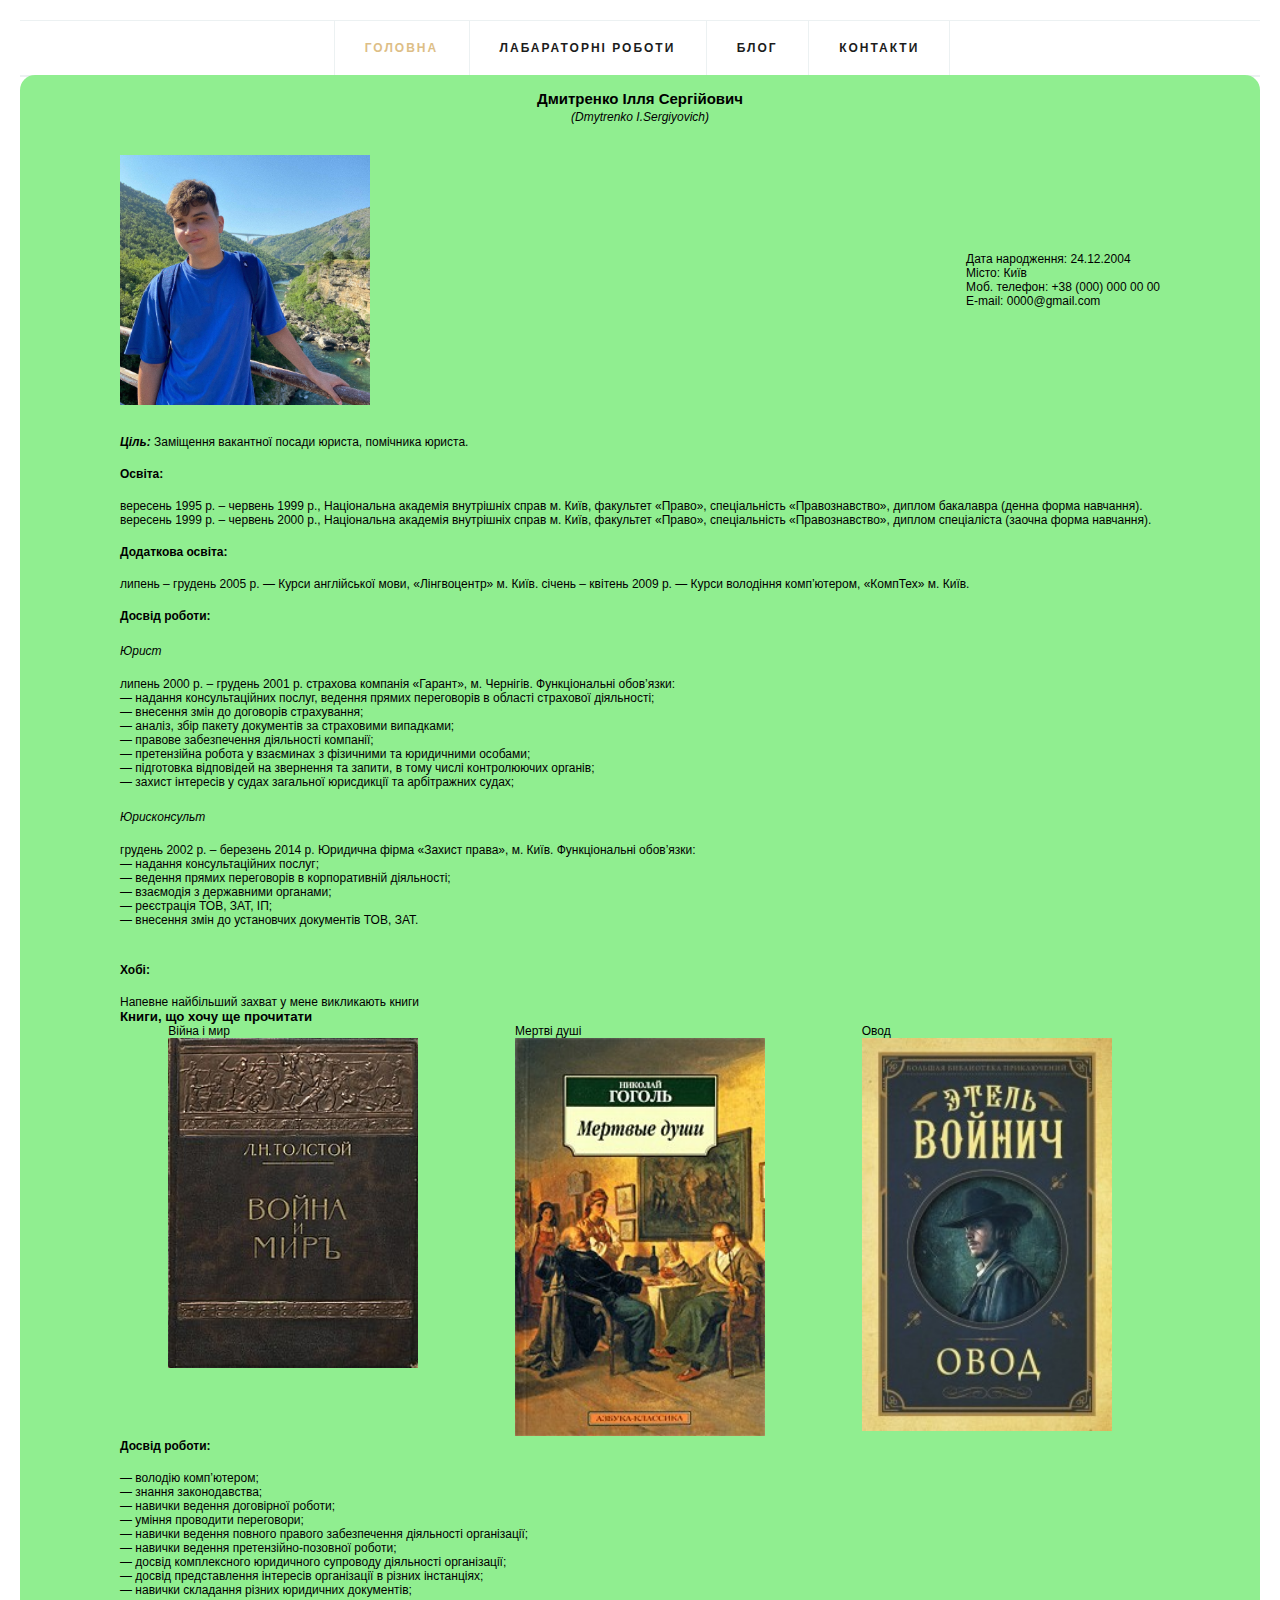
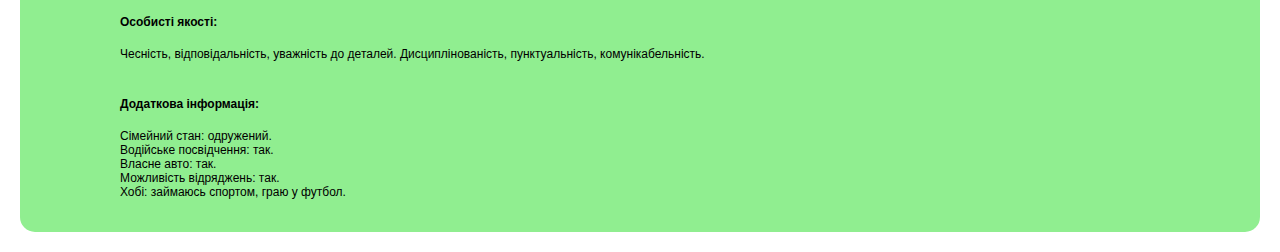
<file: index.html>
<!DOCTYPE html>
<html lang="en">
  <head>
    <meta charset="UTF-8" />
    <meta http-equiv="X-UA-Compatible" content="IE=edge" />
    <meta name="viewport" content="width=device-width, initial-scale=1.0" />
    <title>Лабараторна робота №6</title>
    <link rel="stylesheet" href="./styles/style.css" />
  </head>
  <body>
    <nav>
      <ul class="topmenu">
        <li><a href="#" class="active">Головна<span class="fa fa-angle-down"></span></a>
        </li>
        <li><a href="#">Лабараторні роботи</a><ul class="submenu">
          <li><a href="./lab1/index.html">Лабараторна робота №1</a></li>
          <li><a href="./lab2/index.html">Лабараторна робота №2</a></li>
          <li><a href="./lab3/index.html">Лабараторна робота №3<span class="fa fa-angle-down"></span></a></li>
          <li><a href="./lab4/index.html">Лабараторна робота №4</a></li>
          <li><a href="./lab5/lab5_1/index.html">Лабараторна робота №5<span class="fa fa-angle-down"></span></a></li>
        </ul>
        </li>
        <li><a href="#">Блог</a>
          <ul class="submenu">
            <li><a href="">меню другого рівня</a>
            </li>
            <li><a href="#">меню другого рівня<span class="fa fa-angle-down"></span></a>
              <ul class="submenu">
            <li><a href="#">меню третього рівня</a></li>
            <li><a href="#">меню третього рівня</a></li>
            <li><a href="#">меню третього рівня</a></li>
          </ul>
            </li>
            <li><a href="#">меню другого рівня</a></li>
          </ul>
        </li>
        <li><a href="#">Контакти</a>
          <ul class="submenu">
            <li><a href="">меню другого рівня</a>
            </li>
            <li><a href="#">меню другого рівня<span class="fa fa-angle-down"></span></a>
              <ul class="submenu">
            <li><a href="#">меню третього рівня</a></li>
            <li><a href="#">меню третього рівня</a></li>
            <li><a href="#">меню третього рівня</a></li>
          </ul>
            </li>
            <li><a href="#">меню другого рівня</a></li>
          </ul>
        </li>
      </ul>
    </nav>
    <div class="resume">
      <div class="h_span">
        <h1>Дмитренко Ілля Сергійович</h1>
        <span>(Dmytrenko I.Sergiyovich)</span>
      </div>
      <div class="image_contacts">
        <img src="./images/IMG_1099.JPG" alt="ilya_photo">
        <div class="contacts">
          <p>Дата народження: 24.12.2004 <br>
            Місто: Київ <br>
            Моб. телефон: +38 (000) 000 00 00 <br>
            E-mail: 0000@gmail.com</p>
        </div>
      </div>
      <p><span>Ціль:</span> Заміщення вакантної посади юриста, помічника юриста.</p>
      <br>

      <h2>Освіта:</h2>
      <br>
      <p>вересень 1995 р. – червень 1999 р., Національна академія внутрішніх справ м. Київ, факультет «Право», спеціальність «Правознавство», диплом бакалавра (денна форма навчання).
        вересень 1999 р. – червень 2000 р., Національна академія внутрішніх справ м. Київ, факультет «Право», спеціальність «Правознавство», диплом спеціаліста (заочна форма навчання).</p>
      <br>
      <h2>Додаткова освіта:</h2>
      <br>
      <p>липень – грудень 2005 р. — Курси англійської мови, «Лінгвоцентр» м. Київ.
        січень – квітень 2009 р. — Курси володіння комп’ютером, «КомпТех» м. Київ.</p>
      <br>
      <h2>Досвід роботи:</h2>
      <br>
      <span>Юрист</span>
      <br> <br>
      <p>липень 2000 р. – грудень 2001 р. страхова компанія «Гарант», м. Чернігів.
        Функціональні обов’язки:</p>
        <ul>
          <li>— надання консультаційних послуг, ведення прямих переговорів в області страхової діяльності;</li>
          <li>— внесення змін до договорів страхування;</li>
          <li>— аналіз, збір пакету документів за страховими випадками;</li>
          <li>— правове забезпечення діяльності компанії;</li>
          <li>— претензійна робота у взаєминах з фізичними та юридичними особами;</li>
          <li>— підготовка відповідей на звернення та запити, в тому числі контролюючих органів;</li>
          <li>— захист інтересів у судах загальної юрисдикції та арбітражних судах;</li>
        </ul>
      <br>
      <span>Юрисконсульт</span>
      <br> <br>
      <p>грудень 2002 р. – березень 2014 р. Юридична фірма «Захист права», м. Київ.
        Функціональні обов’язки:</p>
        <ul>
          <li>— надання консультаційних послуг;</li>
          <li>— ведення прямих переговорів в корпоративній діяльності;</li>
          <li>— взаємодія з державними органами;</li>
          <li>— реєстрація ТОВ, ЗАТ, ІП;</li>
          <li>— внесення змін до установчих документів ТОВ, ЗАТ.</li>
        </ul>
      <br>
      <br>
      <h2>Хобі:</h2>
      <br>
      <p>Напевне найбільший захват у мене викликають книги</p>
  <h5>Книги, що хочу ще прочитати</h5>
<ul class = "books">
  <li class = "red">Війна і мир <br> <img src="./images/220px-Толстой_Л._Н._Война_и_мир,_Т._1._Обложка_изд.1912г,Россия.jpg" alt="Війна і мир"></li>
  <li class = "green">Мертві душі <br> <img src="./images/boocover.jpg" alt="Мертві душі"></li>
  <li class = "blue">Овод <br> <img src="./images/boocover (1).jpg" alt="Овод"></li>
</ul>
      <h2>Досвід роботи:</h2>
      <br>
      <ul>
        <li>— володію комп’ютером;</li>
        <li>— знання законодавства;</li>
        <li>— навички ведення договірної роботи;</li>
        <li>— уміння проводити переговори;</li>
        <li>— навички ведення повного правого забезпечення діяльності організації;</li>
        <li>— навички ведення претензійно-позовної роботи;</li>
        <li>— досвід комплексного юридичного супроводу діяльності організації;</li>
        <li>— досвід представлення інтересів організації в різних інстанціях;</li>
        <li>— навички складання різних юридичних документів;</li>
      </ul>
      <br>
      <h2>Особисті якості:</h2>
      <br>
      <p>Чесність, відповідальність, уважність до деталей.
        Дисциплінованість, пунктуальність, комунікабельність.</p>
      <br>
      <br>
      <h2>Додаткова інформація:</h2>
      <br>
      <p>Сімейний стан: одружений. <br>
        Водійське посвідчення: так. <br>
        Власне авто: так. <br>
        Можливість відряджень: так. <br>
        Хобі: займаюсь спортом, граю у футбол. </p>
      <br>
    </div>
  </body>
</html>
</file>
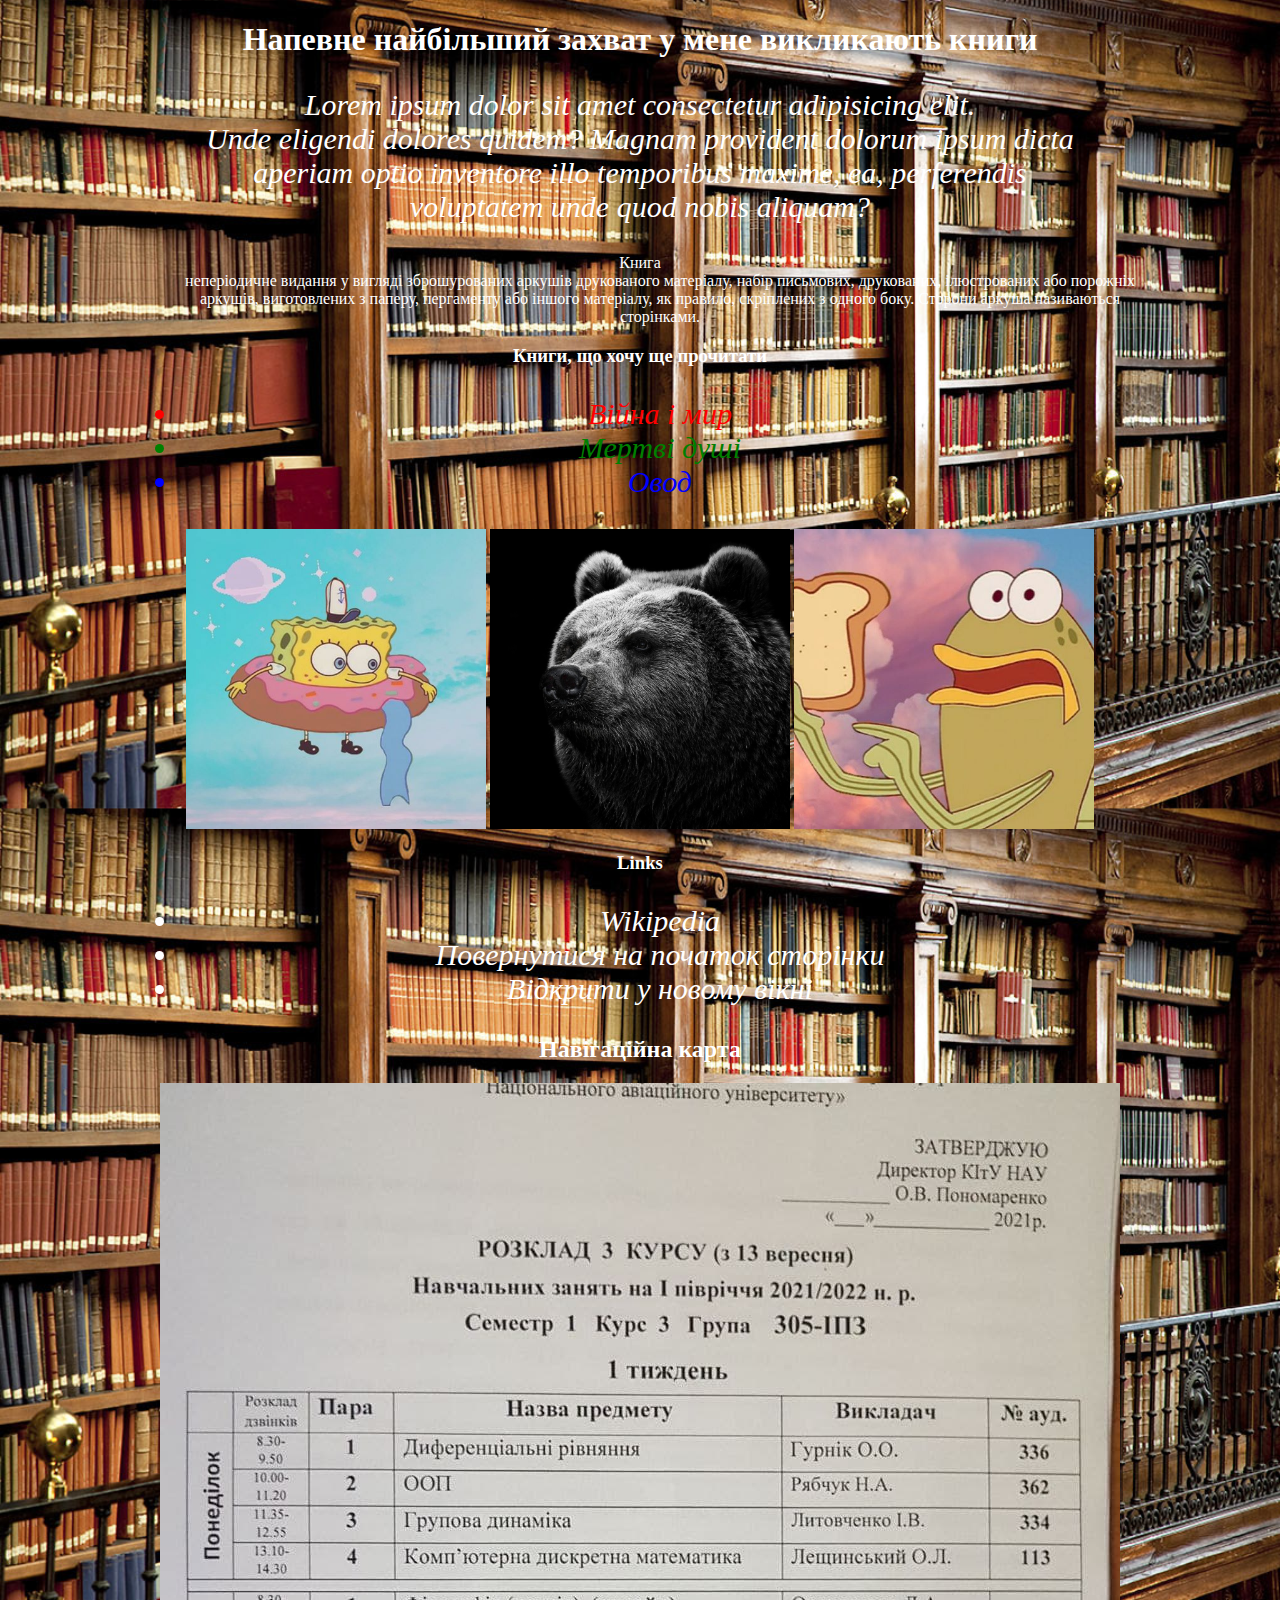
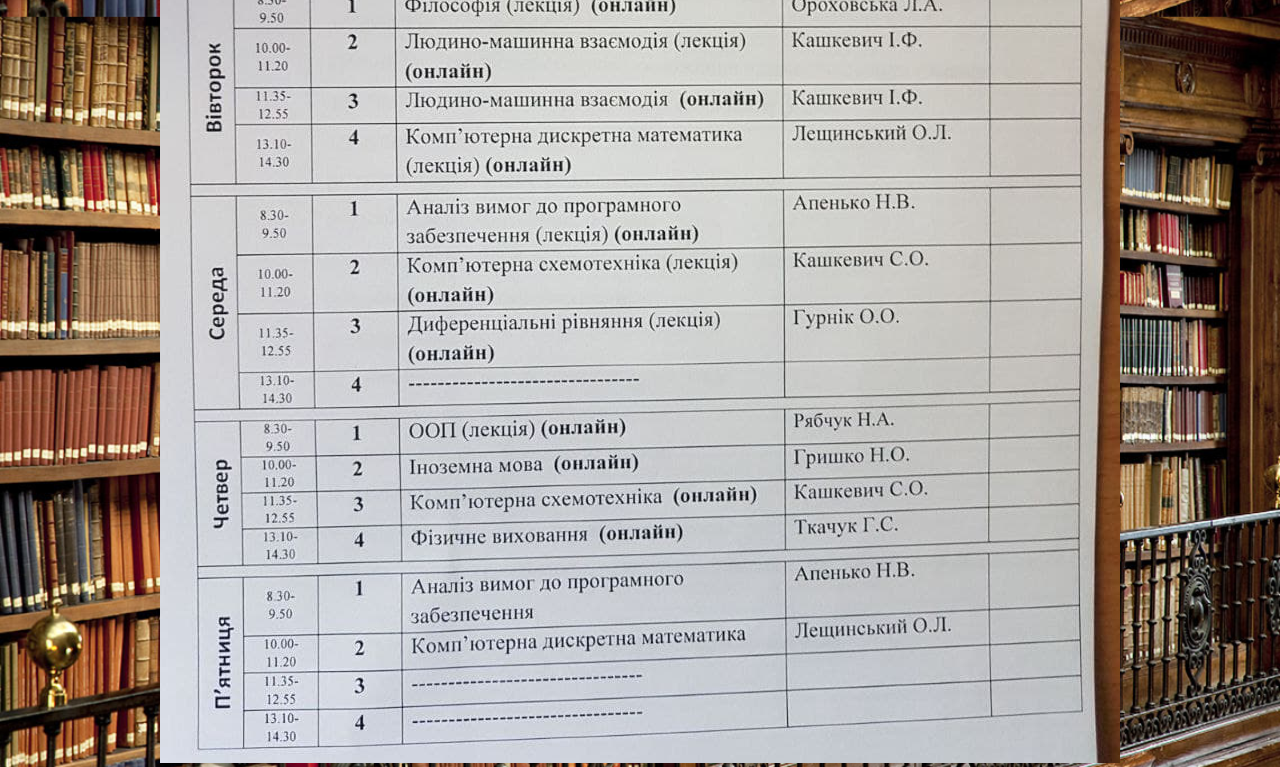
<file: lab2/index.html>
<!DOCTYPE html>
<html lang="en">
<head>
  <meta charset="UTF-8">
  <meta http-equiv="X-UA-Compatible" content="IE=edge">
  <meta name="viewport" content="width=device-width, initial-scale=1.0">
  <link rel="stylesheet" href="./style/style.css">
  <title>Книги</title>
</head>
<body>
<h1><a name = "title_books">Напевне найбільший захват у мене викликають книги</a></h1>
<p class = "big_text">Lorem ipsum dolor sit amet consectetur adipisicing elit.<br>
  Unde eligendi dolores quidem? Magnam provident dolorum ipsum dicta<br>
  aperiam optio inventore illo temporibus maxime, ea, perferendis<br>
  voluptatem unde quod nobis aliquam?</p>
  <dl compact>
    <dt>Книга<dd>неперіодичне видання у вигляді зброшурованих аркушів друкованого матеріалу, набір письмових, друкованих, ілюстрованих або порожніх аркушів, виготовлених з паперу, пергаменту або іншого матеріалу, як правило, скріплених з одного боку. Сторони аркуша називаються сторінками.
  </dl>
  <h3>Книги, що хочу ще прочитати</h3>
<ul>
  <li class = "red">Війна і мир</li>
  <li class = "green">Мертві душі</li>
  <li class = "blue">Овод</li>
</ul>

<div class = "images">
  <img class = "img_1" src="./images/DpWM6U.jpg" alt="spange bob">
  <img class = "img_1" src="./images/wallpapersden.com_bear-grizzly-bear-eyes_480x480.jpg" alt="bear">
  <img class = "img_1" src="./images/xkXhNQ.jpg" alt="fish">
</div>

<h3>Links</h3>
<ul>
  <li><a href = "https://en.wikipedia.org/wiki/English_Wikipedia">Wikipedia</a></li>
  <li><a href = "#title_books">Повернутися на початок сторінки</a></li>
  <li><a href = "index.html" target="_blank">Відкрити у новому вікні</a></li>
</ul>

<h2>Навігаційна карта</h2>

<img src="./images/photo_2021-09-16_10-30-56.jpg" alt="розклад" usemap="#navigation">

<map name="navigation">
  <area shape="rect" coords="0,0,966, 508" href="https://ru.wikipedia.org/wiki/%D0%9F%D0%BE%D0%BD%D0%B5%D0%B4%D0%B5%D0%BB%D1%8C%D0%BD%D0%B8%D0%BA" alt="monday">
  <area shape="rect" coords="0, 508, 964,700" href="https://ru.wikipedia.org/wiki/%D0%92%D1%82%D0%BE%D1%80%D0%BD%D0%B8%D0%BA" alt="tuesday">
  <area shape="rect" coords="0,700, 961,912" href="https://ru.wikipedia.org/wiki/%D0%A1%D1%80%D0%B5%D0%B4%D0%B0" alt="wednesday">
  <area shape="rect" coords="0,912, 976, 1079" href="https://ru.wikipedia.org/wiki/%D0%A7%D0%B5%D1%82%D0%B2%D0%B5%D1%80%D0%B3" alt="thursday">
  <area shape="rect" coords="0,1079, 960,1270" href="https://ru.wikipedia.org/wiki/%D0%9F%D1%8F%D1%82%D0%BD%D0%B8%D1%86%D0%B0" alt="friday">
</map>

</body>
</html>
</file>
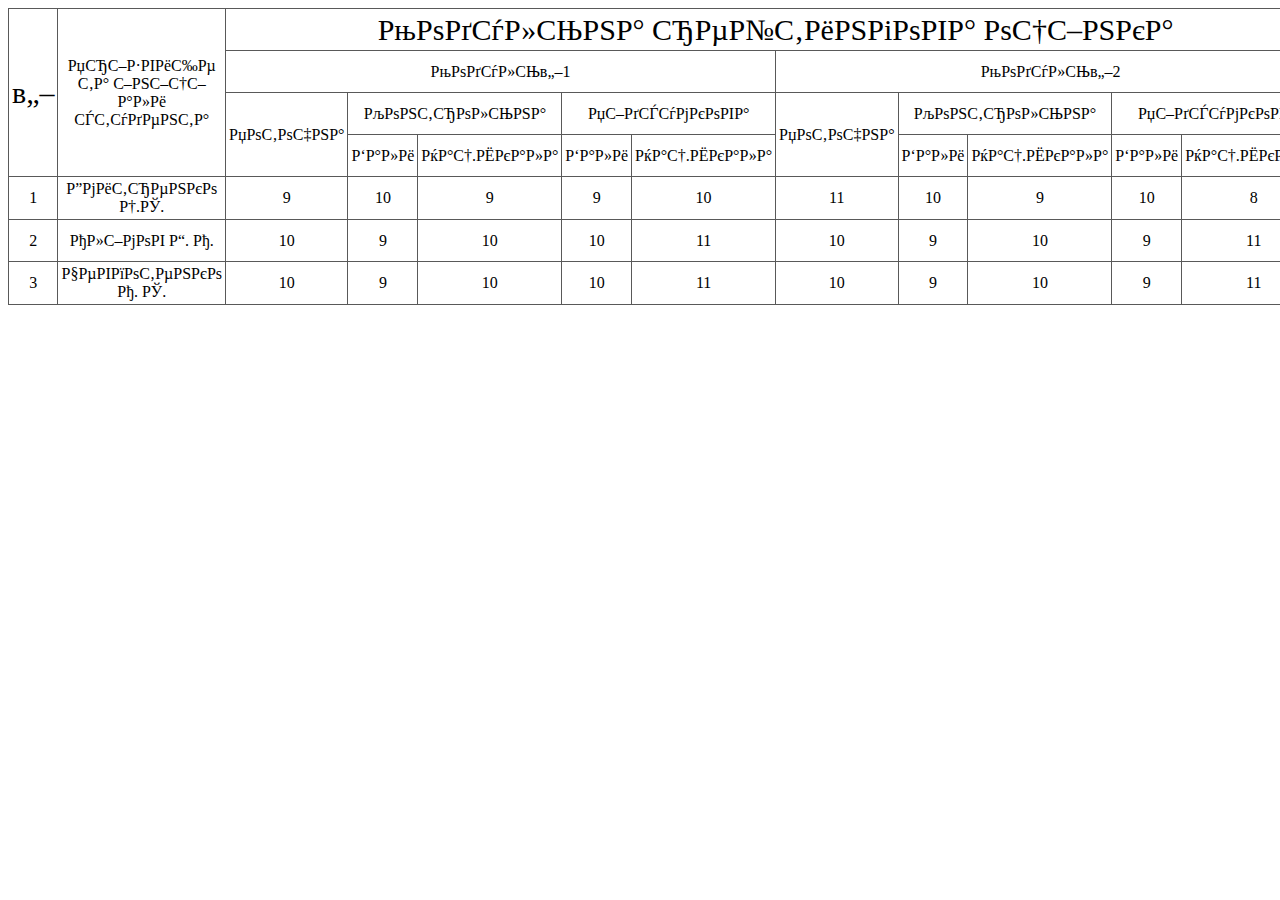
<file: lab3/index.html>
<!DOCTYPE html>
 <head>
 <meta http-equiv="Content-Type" content="text/html; charset=windows-1251" />
 <title>Жорстка таблична верстка сайту </title>
<link rel="stylesheet" href="./style.css">
 </head>
 <body>
  <table class="tbl">
    <tbody>
      <tr>
        <td rowspan="4"> <span>№</span></td>
        <td rowspan="4">Прізвище
          та ініціали студента
          </td>
        <td colspan="10"><span>Модульна рейтингова оцінка</span></td>
      </tr>
      <tr>
        <td colspan="5">Модуль№1</td>
        <td colspan="5">Модуль№2</td>
      </tr>
      <tr>
        <td rowspan="2">Поточна</td>
        <td colspan="2">Контрольна</td>
        <td colspan="2">Підсумкова</td>
        <td rowspan="2">Поточна</td>
        <td colspan="2">Контрольна</td>
        <td colspan="2">Підсумкова</td>
      </tr>
      <tr>
        <td>Бали</td>
        <td>Нац.Шкала</td>
        <td>Бали</td>
        <td>Нац.Шкала</td>
        <td>Бали</td>
        <td>Нац.Шкала</td>
        <td>Бали</td>
        <td>Нац.Шкала</td>
      </tr>
      <tr>
        <td>1</td>
        <td>Дмитренко І.С.</td>
        <td>9</td>
        <td>10</td>
        <td>9</td>
        <td>9</td>
        <td>10</td>
        <td>11</td>
        <td>10</td>
        <td>9</td>
        <td>10</td>
        <td>8</td>
      </tr>
      <tr>
        <td>2</td>
        <td>Алімов Г. А.</td>
        <td>10</td>
        <td>9</td>
        <td>10</td>
        <td>10</td>
        <td>11</td>
        <td>10</td>
        <td>9</td>
        <td>10</td>
        <td>9</td>
        <td>11</td>
      </tr>
      <tr>
        <td>3</td>
        <td>Чевпотенко А. С.</td>
        <td>10</td>
        <td>9</td>
        <td>10</td>
        <td>10</td>
        <td>11</td>
        <td>10</td>
        <td>9</td>
        <td>10</td>
        <td>9</td>
        <td>11</td>
      </tr>
    </tbody>
  </table>
</body>
</html>
</file>
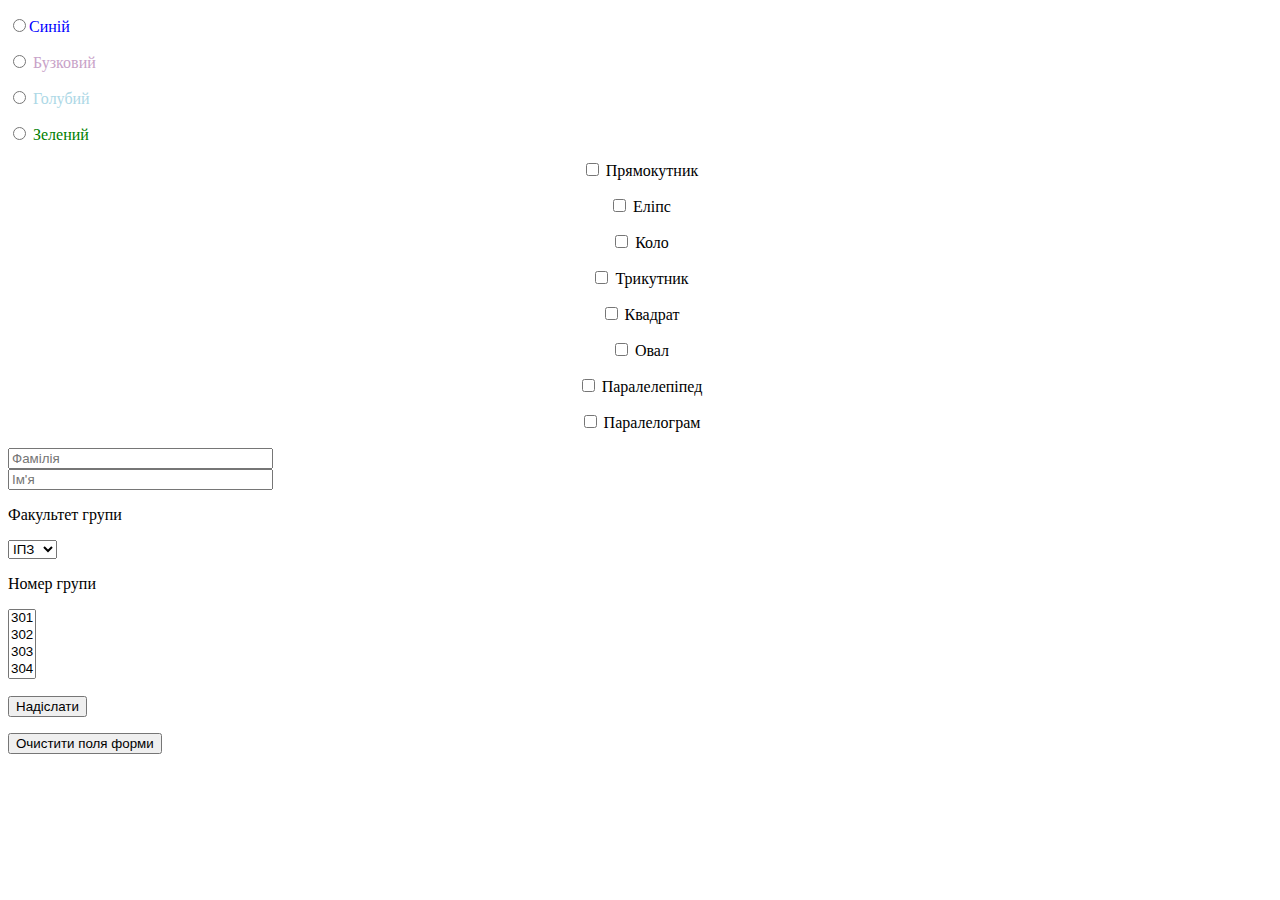
<file: lab4/index.html>
<!DOCTYPE html>
<html lang="en">
  <head>
    <meta charset="UTF-8" />
    <meta http-equiv="X-UA-Compatible" content="IE=edge" />
    <meta name="viewport" content="width=device-width, initial-scale=1.0" />
    <title>Лабараторна робота №4</title>
    <link rel="stylesheet" href="./styles/style.css" />
  </head>
  <body>
    <form action="index_clon.html">
      <p class="blue_col_form"><input name="color" type="radio" value="blue" />Синій</p>
      <p class="buzkoviy_col_form"><input name="color" type="radio" value="buzkoviy" /> Бузковий</p>
      <p class="goluboi_col_form"><input name="color" type="radio" value="goluboi" /> Голубий</p>
      <p class="green_col_form"><input name="color" type="radio" value="green" /> Зелений</p>
      <p class="check_p"><input type="checkbox" name="fig" value="prm" /> Прямокутник</p>
      <p class="check_p"><input type="checkbox" name="fig" value="elp" /> Еліпс</p>
      <p class="check_p"><input type="checkbox" name="fig" value="kolo" /> Коло</p>
      <p class="check_p"><input type="checkbox" name="fig" value="trk" /> Трикутник</p>
      <p class="check_p"><input type="checkbox" name="fig" value="kvdrt" /> Квадрат</p>
      <p class="check_p"><input type="checkbox" name="fig" value="oval" /> Овал</p>
      <p class="check_p"><input type="checkbox" name="fig" value="prlpd" /> Паралелепіпед</p>
      <p class="check_p"><input type="checkbox" name="fig" value="prllgrm" /> Паралелограм</p>
      <input type="text" placeholder="Фамілія" name="textfield" value="" size="30" maxlength="60" /><br />
      <input type="text" placeholder="Ім'я" name="textfield" value="" size="30" maxlength="60" /><br />
      <p>Факультет групи</p>
      <select name="group">
        <option value="IPZ">ІПЗ</option>
        <option value="RPZ">РПЗ</option>
      </select>
      <p>Номер групи</p>
      <select name="num_group" multiple>
        <option value="301">301</option>
        <option value="302">302</option>
        <option value="303">303</option>
        <option value="304">304</option>
        <option value="305">305</option>
        <option value="306">306</option>
        <option value="307">307</option>
        <option value="308">308</option>
        <option value="309">309</option>
        <option value="310">310</option>
      </select>

      <p><input type="submit" value="Надіслати" /></p>
    </form>
    <form action="index.html">
      <p><input type="submit" value="Очистити поля форми" /></p>
    </form>
  </body>
</html>
</file>
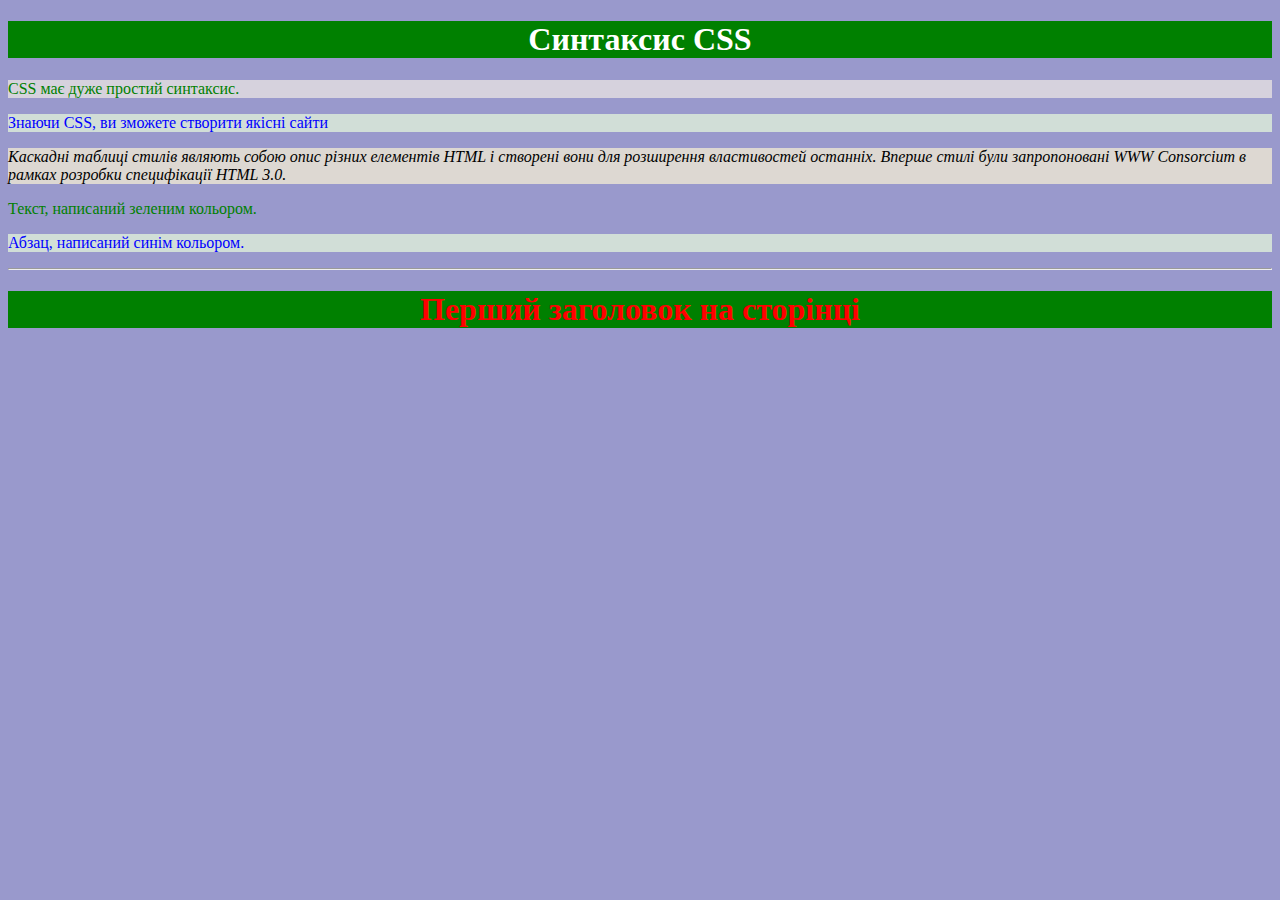
<file: lab5/lab5_1/index.html>
<!DOCTYPE html>
<html lang="en">
  <head>
    <meta charset="UTF-8" />
    <meta http-equiv="X-UA-Compatible" content="IE=edge" />
    <meta name="viewport" content="width=device-width, initial-scale=1.0" />
    <title>Лабараторна робота №5</title>
    <style type="text/css">
      body {
        background-color: #9999cc;
      }
      h1 {
        background-color: green;
        font-size: 200%;
        color: white;
        text-align: center;
      }
      p.one {
        background-color: #d6d2dd;
        font-style: regular;
        font-size: 15;
      }
      p.two {
        background-color: #d1ded7;
        font-style: bold;
        font-size: 20;
      }
      p.three {
        background-color: #ddd8d2;
        font-style: italic;
        font-size: 25;
      }
      .one {
        color: green;
      }
      .two {
        color: blue;
      }
      #firstheader {
        color: red;
        font-weight: bold;
        text-align: center;
      }
    </style>
  </head>
  <body>
    <!-- Приклад 1 -->
    <h1>Синтаксис CSS</h1>

    <!-- Приклад 2 -->
    <p class="one">CSS має дуже простий синтаксис.</p>
    <p class="two">Знаючи CSS, ви зможете створити якісні сайти</p>
    <p class="three">
      Каскадні таблиці стилів являють собою опис різних елементів HTML і створені вони для розширення властивостей
      останніх. Вперше стилі були запропоновані WWW Consorcium в рамках розробки специфікації HTML 3.0.
    </p>

    <!-- Приклад 3 -->
    <div class="one">Текст, написаний зеленим кольором.</div>
    <p class="two">Абзац, написаний синім кольором.</p>
    <hr class="one" />

    <!-- Приклад 4 -->
    <h1 id="firstheader">Перший заголовок на сторінці</h1>
  </body>
</html>
</file>
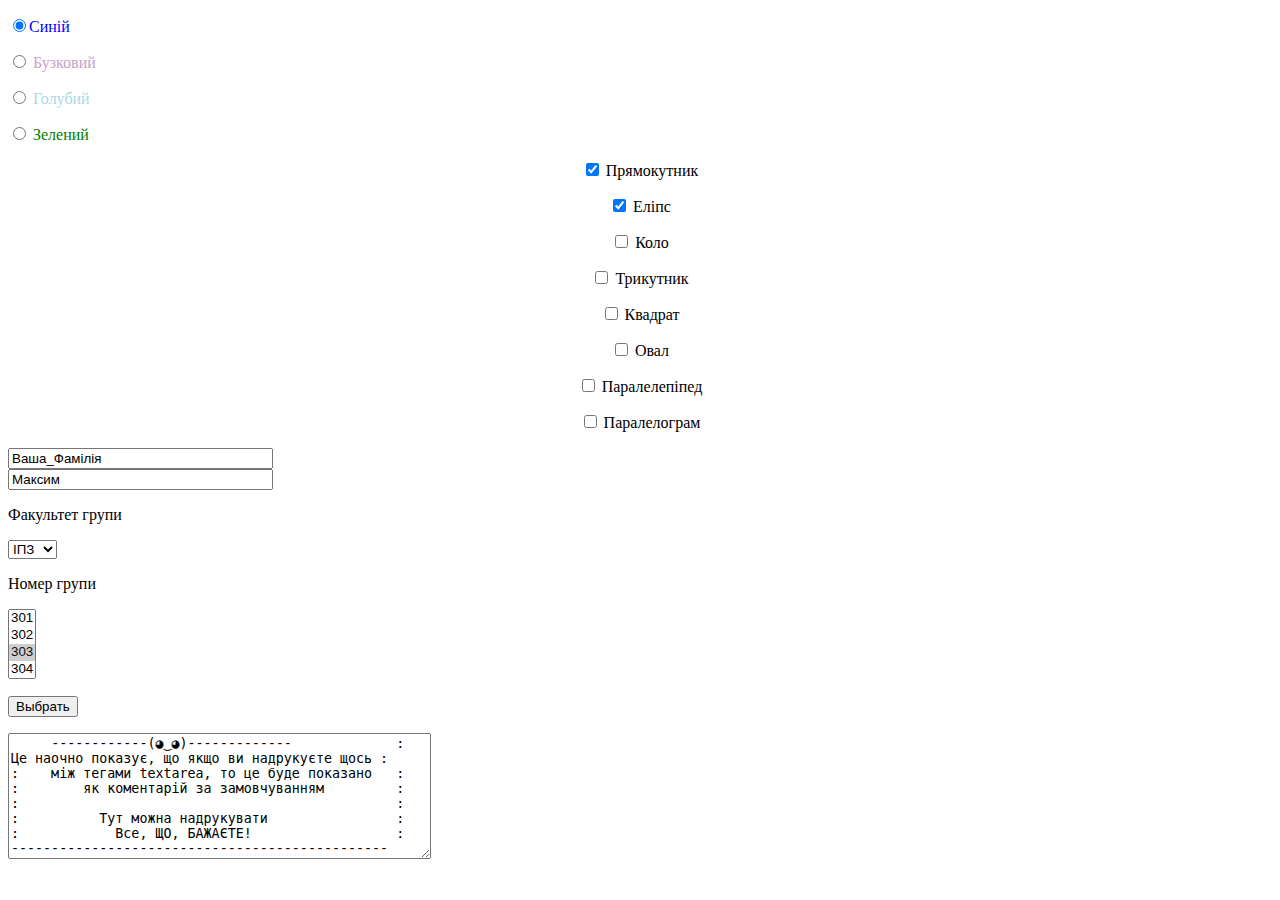
<file: lab4/index_clon.html>
<!DOCTYPE html>
<html lang="en">
  <head>
    <meta charset="UTF-8" />
    <meta http-equiv="X-UA-Compatible" content="IE=edge" />
    <meta name="viewport" content="width=device-width, initial-scale=1.0" />
    <title>Лабараторна робота №4</title>
    <link rel="stylesheet" href="./styles/style.css" />
  </head>
  <body>
    <form action="index_clon.html">
      <p class="blue_col_form"><input name="color" type="radio" value="blue" checked/>Синій</p>
      <p class="buzkoviy_col_form"><input name="color" type="radio" value="buzkoviy" /> Бузковий</p>
      <p class="goluboi_col_form"><input name="color" type="radio" value="goluboi" /> Голубий</p>
      <p class="green_col_form"><input name="color" type="radio" value="green" /> Зелений</p>
      <p class="check_p"><input type="checkbox" name="fig" value="prm" checked/> Прямокутник</p>
      <p class="check_p"><input type="checkbox" name="fig" value="elp" checked/> Еліпс</p>
      <p class="check_p"><input type="checkbox" name="fig" value="kolo" /> Коло</p>
      <p class="check_p"><input type="checkbox" name="fig" value="trk" /> Трикутник</p>
      <p class="check_p"><input type="checkbox" name="fig" value="kvdrt" /> Квадрат</p>
      <p class="check_p"><input type="checkbox" name="fig" value="oval" /> Овал</p>
      <p class="check_p"><input type="checkbox" name="fig" value="prlpd" /> Паралелепіпед</p>
      <p class="check_p"><input type="checkbox" name="fig" value="prllgrm" /> Паралелограм</p>
      <input type="text" placeholder="Фамілія" name="textfield" value="Ваша_Фамілія" size="30" maxlength="60" /><br />
      <input type="text" placeholder="Ім'я" name="textfield" value="Максим" size="30" maxlength="60" /><br />
      <p>Факультет групи</p>
      <select name="group">
        <option value="IPZ" selected>ІПЗ</option>
        <option value="RPZ">РПЗ</option>
      </select>
      <p>Номер групи</p>
      <select name="num_group" multiple>
        <option value="301">301</option>
        <option value="302">302</option>
        <option value="303" selected>303</option>
        <option value="304">304</option>
        <option value="305">305</option>
        <option value="306">306</option>
        <option value="307">307</option>
        <option value="308">308</option>
        <option value="309">309</option>
        <option value="310">310</option>
      </select>

      <p><input type="submit" value="Выбрать" /></p>
      <textarea name="idfc" id="" cols="50" rows="8">     ------------(◕‿◕)-------------             : Це наочно показує, що якщо ви надрукуєте щось :
:    між тегами textarea, то це буде показано   :
:        як коментарій за замовчуванням         :
:                                               :
:          Тут можна надрукувати                :
:            Все, ЩО, БАЖАЄТЕ!                  :
-----------------------------------------------</textarea>
    </form>
  </body>
</html>
</file>
<file: styles/style.css>
*,html,body{
  margin: 0;
  padding: 0;
  text-decoration: none;
  list-style: none;
  box-sizing: border-box;
  font-family: sans-serif;
}
body{
  padding: 20px;
}
.resume{
  background: lightgreen;
  width: 100%;
  border-radius: 15px;
  padding: 15px 100px;
}
h1{
  font-size: 15px;
}
span{
  font-size: 12px;
  font-style: italic;
}
.h_span{
  text-align: center;
  margin: auto;
  margin-bottom: 30px;
}
img{
  width: 250px;
}
.image_contacts{
  display: flex;
  align-items: center;
  justify-content: space-between;
  margin-bottom: 30px;
}
p{
  font-size: 12px;
}
p span{
  font-size: 12px;
  font-weight: bold;
}
h2{
  font-size: 12px;
  font-weight: bold;
}
ul li{
  font-size: 12px;
}
.books{
  display: flex;
  justify-content: space-around;
}
nav {
  background: white;
  box-shadow: 0 2px 0 0 #ECF1F2;
  border-top: 1px solid #ECF1F2;
  text-align: center;
}
nav a {
  text-decoration: none;
  display: block;
  transition: .3s linear;
}
nav ul {
  list-style: none;
  margin: 0;
  padding: 0;
}
.topmenu > li {
  display: inline-block;
  position: relative;
  margin-right: -4px;
  border-left: 1px solid #ECF1F2;
}
.topmenu > li:last-child {border-right: 1px solid #ECF1F2;}
.topmenu > li > a {
  font-weight: bold;
  padding: 20px 30px;
  font-size: 12px;
  text-transform: uppercase;
  letter-spacing: 2px;
  color: #1c1c1c;
}
.active:after, .submenu-link:after {

  color: inherit;
  margin-left: 10px;
}
.topmenu .active, .topmenu > li > a:hover, .submenu li a:hover {color: #ddbe86;}
.submenu {
  position: absolute;
  left: -1px;
  z-index: 5;
  width: 240px;
  border-bottom: 1px solid #ECF1F2;
  visibility: hidden;
  opacity: 0;
  transform: translateY(10px);
  transition: .3s ease-in-out;
}
.submenu li {position: relative;}
.submenu a {
  background: white;
  border-top: 1px solid #ECF1F2;
  border-right: 1px solid #ECF1F2;
  border-left: 1px solid #ECF1F2;
  color: #1c1c1c;
  text-align: left;
  font-size: 14px;
  letter-spacing: 1px;
  padding: 10px 20px;
}
.submenu .submenu {
  position: absolute;
  top: 0;
  left: calc(100% - 1px);
  left: calc(100% - 1px);
}
nav li:hover > .submenu {
  visibility: visible;
  opacity: 1;
  transform: translateY(0px);
}
.lessons{
  padding: 30px;
}
.lessons li::before{
content:"\2713";
background: chartreuse;
}

.lessons li a:hover{
  background: darkcyan;
}
.lessons li a{
    color: black;
}
</file>
<file: lab2/style/style.css>
body{
  background-image: url(../images/biblioteka_1.jpg);
  background-size: 100%;

  margin: auto;
  text-align: center;
  width: 1000px;
  color: white!important;
  text-decoration: none;

}
.big_text{
  font-size: 30px;
  font-style: italic;
}
ul{
  font-size: 30px;
  font-style: italic;
}
.red{
  color: red;
}
.green{
  color: green;
}
.blue{
  color: blue;
}
.images{
  display: flexbox;
}
.img_1{
  width: 300px;
  height: 300px;
}
a{
  text-decoration: none;
  color: white;

}
</file>
<file: lab3/style.css>
.tbl{
	width: 100%;
	border-collapse:collapse;
	border-spacing:0;
	height: auto;
  text-align: center;
}
.tbl,.tbl td,.tbl th {
	border: 1px solid #595959;
}
.tbl td,.tbl th {
	padding: 3px;
	width: 30px;
	height: 35px;
}
.tbl th {
	background: #347c99;
	color: #fff;
	font-weight: normal;
}
span{
  font-size: 30px;
  text-align:center;
}
</file>
<file: lab4/styles/style.css>
.blue_col_form{
  color: blue;
}
.buzkoviy_col_form{
  color:#c8a2c8;
}
.goluboi_col_form{
  color:lightblue;
}
.green_col_form{
  color: green;
}
.check_p{
  text-align: center;
}
</file>
